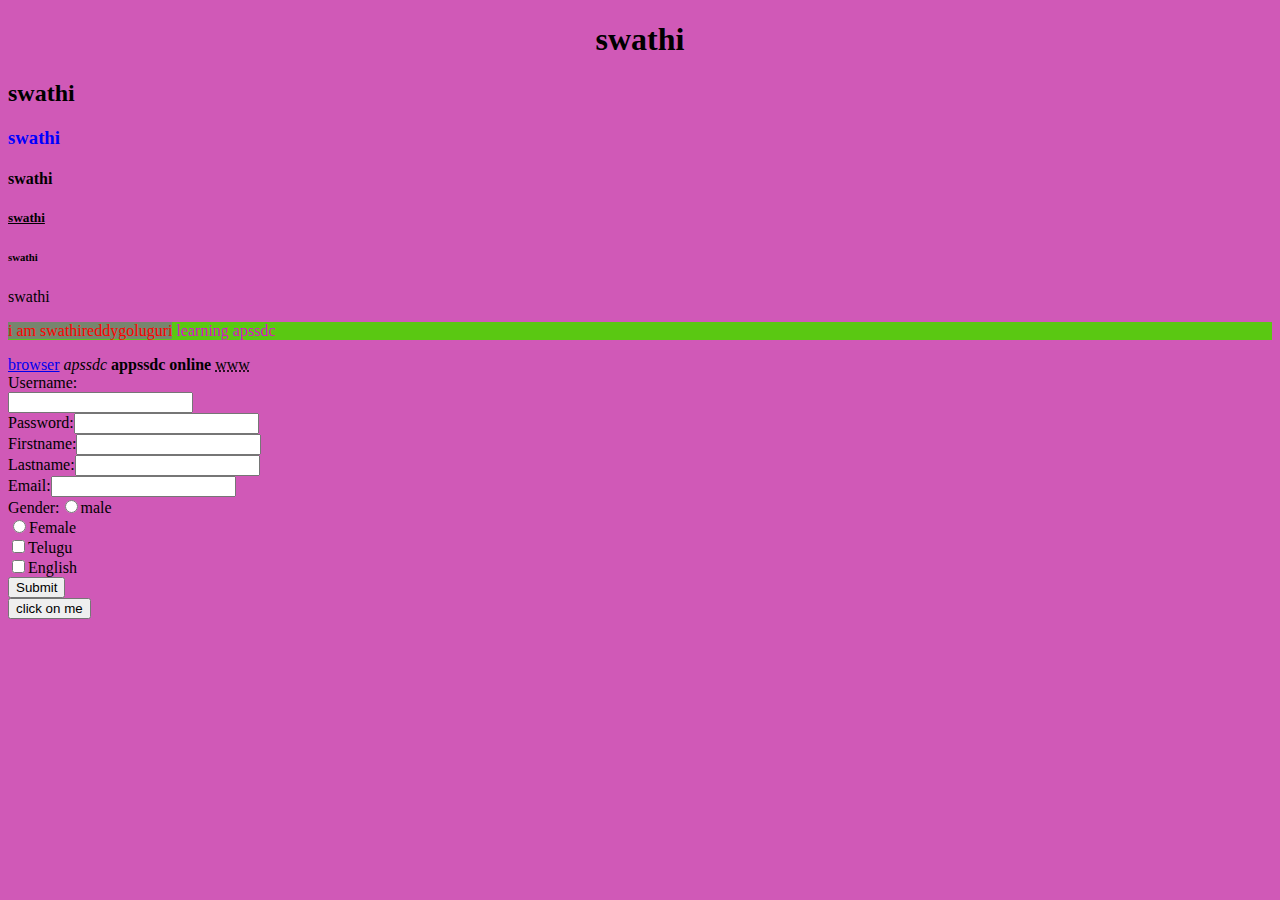
<file: index.html>
<!DOCTYPE html>
<html>
<head>
	<title>swathi</title>
	<style>
		p{
			color:#DA12C8;
			background-color:#5AC812;
		}
		span{
			background-color: #77856E;
		}
		body{
			background-color: #D059B7;
		}
	</style>
</head>
<body>
	<h1 align="center">swathi</h1>
    <h2>swathi</h2>	
    <h3 style="color:blue">swathi</h3>
    <h4>swathi</h4>
    <h5><u>swathi</u></h5>
    <h6>swathi</h6>
    <h7>swathi<h7>
    <p><span style="color:red">i am swathireddygoluguri</span> learning apssdc</p>
    <a href="https://www.google.com">browser</a>
    <em>apssdc</em>
    <strong>appssdc online</strong>
    <abbr title="world wide web">www</abbr>
    <form>
    	<label for="username">Username:</label><br>
    	<input type="text" name="username"><br>
    	Password:<input type="password" name="password"><br>
    	Firstname:<input type="text" name="firstname"><br>
    	Lastname:<input type="text" name="lastname"><br>
    	Email:<input type="email" name="email"><br>
    	Gender:<input type="radio" name="gender"value="male">male<br>
    	<input type="radio" name="gender"value="female">Female<br>
    	<input type="checkbox" name="telugu"value="telugu">Telugu<br>
    	<input type="checkbox" name="english"value="english">English<br>
    	<input type="submit" name="submit"><br>
        <button type="button" name="button" value="ok">click on me</button>


    </form>
</body>
</html>
</file>
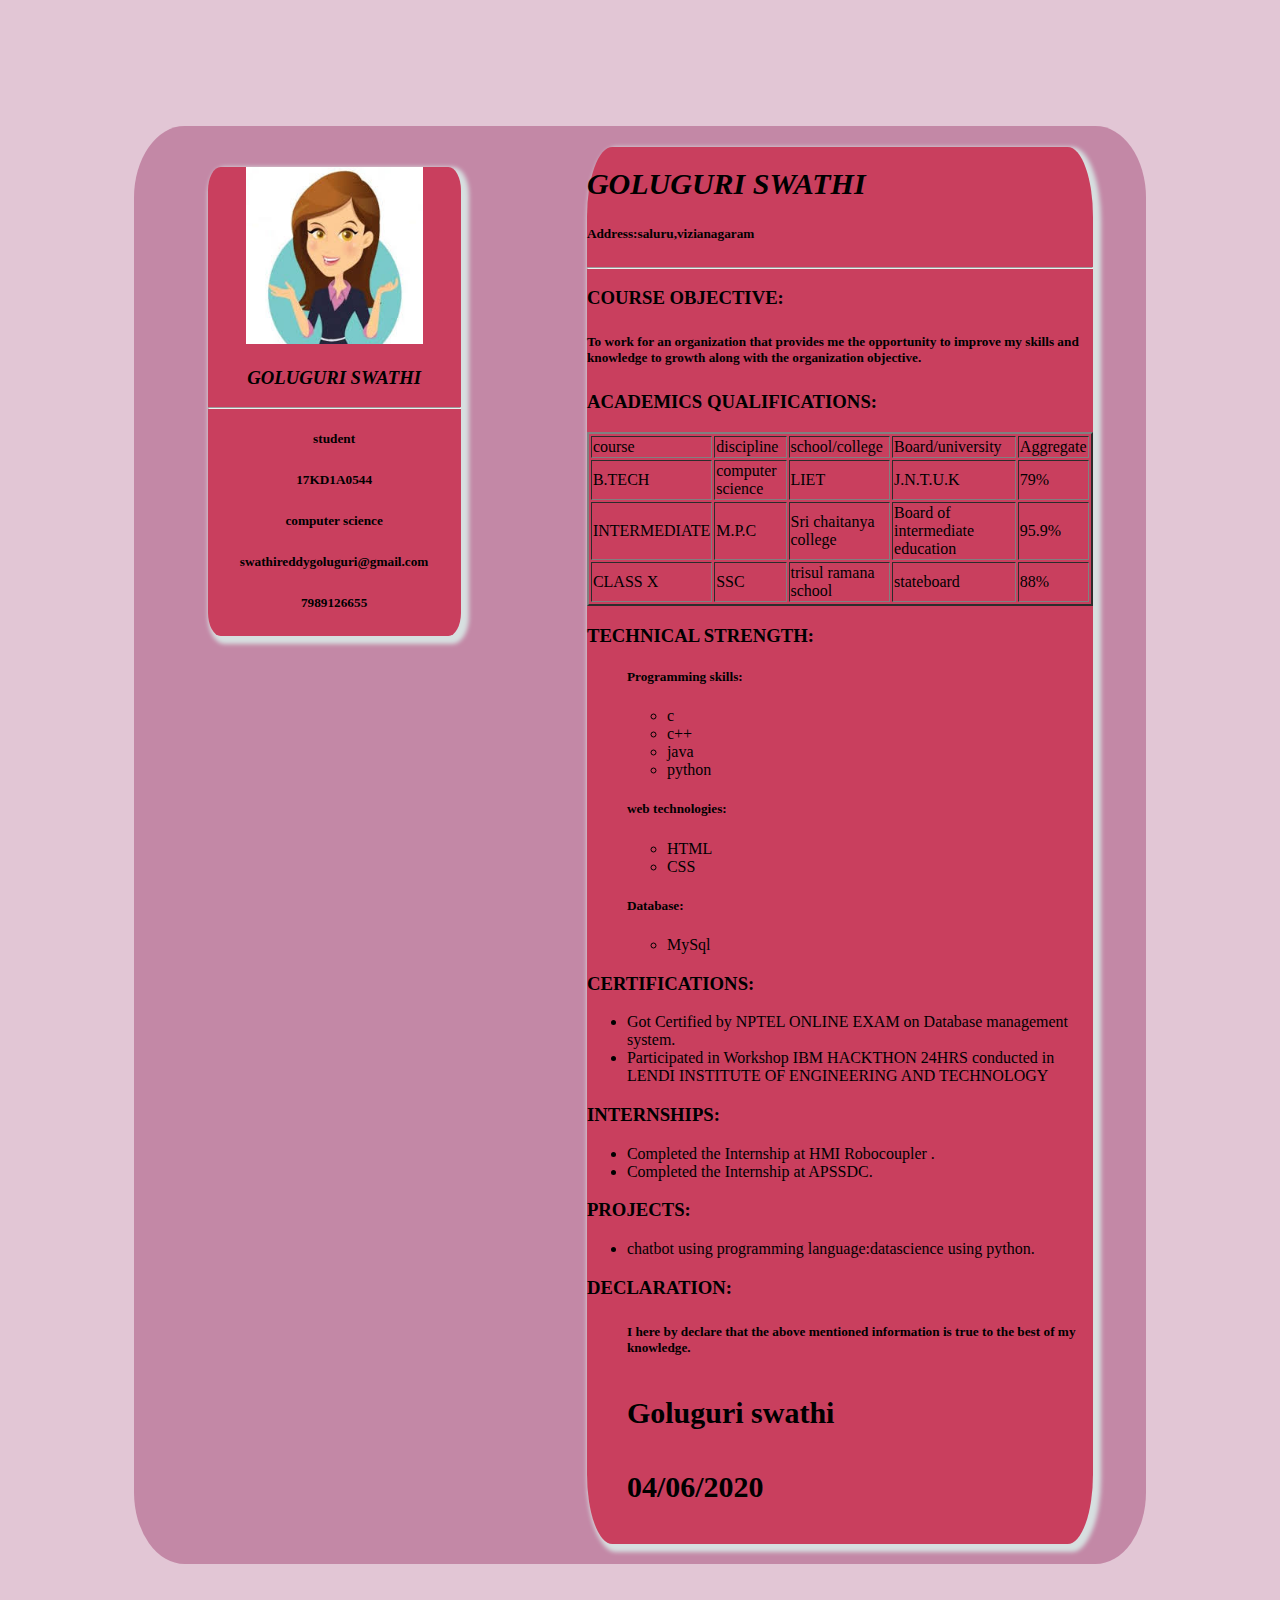
<file: cv.html>
<!DOCTYPE html>
<html>
<head>
	<title>card</title>
	<link rel="stylesheet" type="text/css" href="css/cv.css">
</head>
<body>
	<!--this is for card view purpose-->
	<!--code here-->


<section id="parent">

	<section class="child">
		<img src="images/profile.jpg" alt="swathi" >
		<h3><i>GOLUGURI SWATHI</i></h3>
		<hr>
		<h5>student<h5>
		<p><h5>17KD1A0544</h5></P>
			<P><h5>computer science</h5></P>
		<p><h5>swathireddygoluguri@gmail.com</h5></p>
		<p><h5>7989126655</h5></p>
    </section>
    <section class="child1">
		<h1  style="font-size:30px"><i>GOLUGURI SWATHI</i></h1>
		<p><h5>Address:saluru,vizianagaram</h5></p>
		<hr>
		<h3>COURSE OBJECTIVE:<h3>
		<p><h5>To work for an organization that provides me the opportunity to improve my skills and knowledge to growth along with the organization objective. </h5></P>
		<h3>ACADEMICS  QUALIFICATIONS:</h3>
		<table border="2px">
			<tr><td>course</td><td>discipline</td><td>school/college</td><td>Board/university</td><td>Aggregate</td></tr>
			<tr><td>B.TECH</td><td>computer science</td><td>LIET</td><td>J.N.T.U.K </td><td>79%</td></tr>
			<tr><td>INTERMEDIATE</td><td>M.P.C</td><td>Sri chaitanya college</td><td>Board of intermediate education</td><td>95.9%</td></tr>
			<tr><td>CLASS X</td><td>SSC</td><td>trisul ramana school </td><td>stateboard</td><td>88%</td></tr>
		</table>
		<h3>TECHNICAL STRENGTH: </h3>
		<ul>
			<h5>Programming skills:</h5>
			<ul>
			<li>c</li>
			<li>c++</li>
			<li>java</li>
			<li>python</li>
		    </ul>
		    <h5>web technologies:</h5>
		    <ul>
			<li>HTML</li>
			<li>CSS</li>
		    </ul>
		    <h5>Database:</h5>
		    <ul>
			<li>MySql</li>
		    </ul>
		</ul>
		<h3>CERTIFICATIONS:</h3>
		<ul>
			<li>Got Certified by NPTEL ONLINE EXAM on Database management system.</li> 
			<li>Participated in Workshop IBM HACKTHON 24HRS conducted in LENDI INSTITUTE OF ENGINEERING AND TECHNOLOGY </li>
		</ul>
		<h3>INTERNSHIPS:</h3>
		<ul>
			<li>Completed the Internship at HMI  Robocoupler .</li> 
			<li>Completed the Internship at APSSDC.</li>
		</ul>
		<h3>PROJECTS:</h3>
		<ul>
			<li>chatbot using programming language:datascience using python.</li>
		</ul>
		<h3>DECLARATION:</h3>
		<ul>
        <p><h5>I here by declare that the above mentioned information is true to the best of my knowledge.</h5></p>
        </ul>
        <ul>
        <p><h4>Goluguri swathi</h4></p>
        <p><h4>04/06/2020</h4></p>
        </ul>
        

    </section>

	
</section>
</body>
</html>
</file>
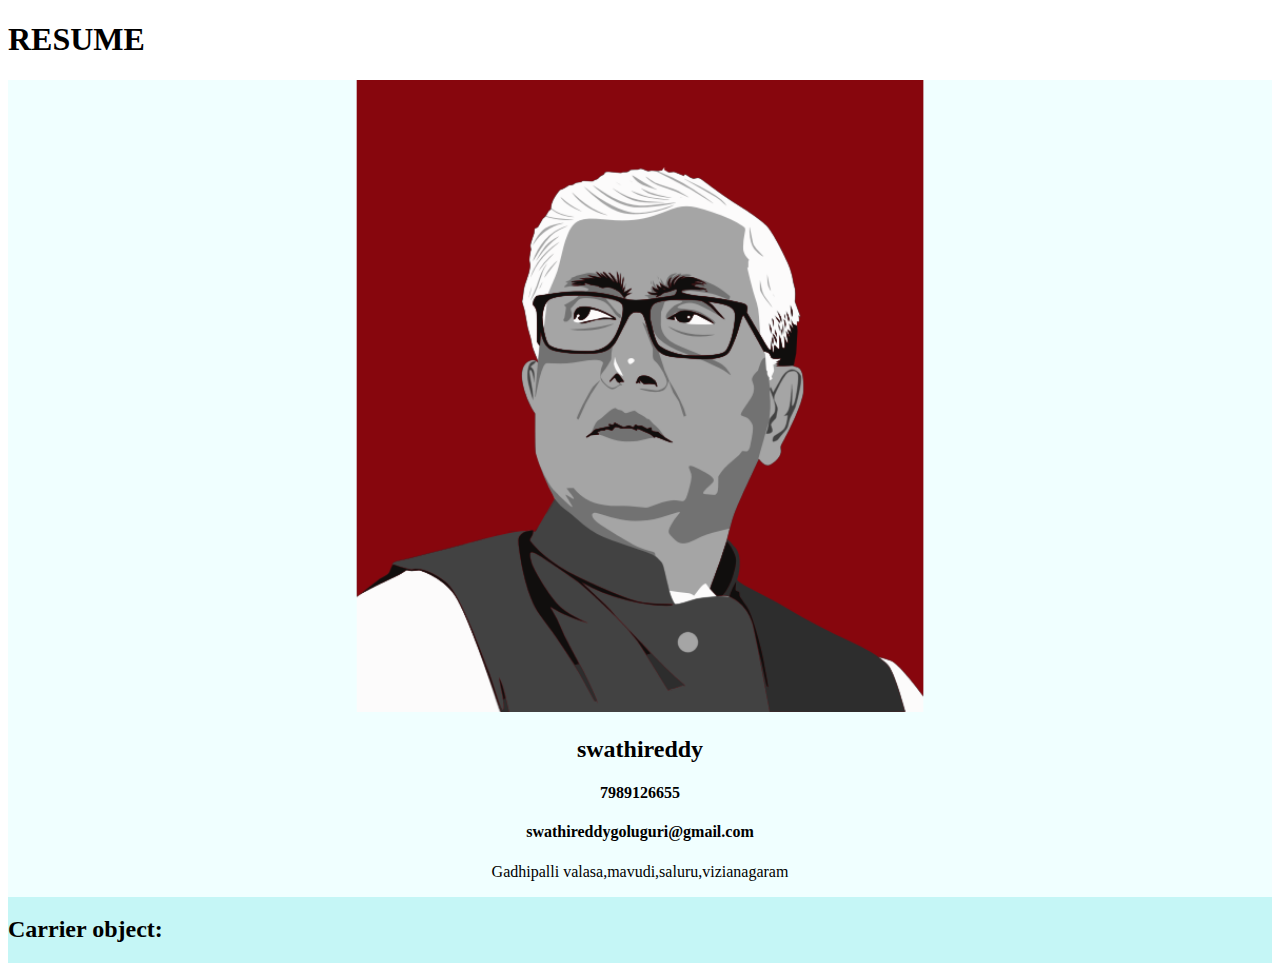
<file: day6.html>
<!DOCTYPE html>
<html lang="en">
<head>
	<meta charset="utf-8">
	<meta name="viewport" content="width=device-width,initial-scale=1.0">
	<title>Document</title>
	<link rel="stylesheet" type="text/css" href="css/day6.css">
</head>
<body>
	<!--define main-->
	<h1>RESUME</h1>
	<main class="main">
		<!--define main child1-->
		<section class="left">
			<article>
			<img src="images/arkar.png">
			<h2>swathireddy</h2>
			</article>
			<div>
			   <h4>7989126655</h4>
			   <h4>swathireddygoluguri@gmail.com</h4>
			   <p>Gadhipalli valasa,mavudi,saluru,vizianagaram</p>
		   </div>
		</section>
		<!--define main child2-->
		<article class="right">
			<h2>Carrier object:</h2>
			
		</article>
	</main>
		
	

</body>
</html>
</file>
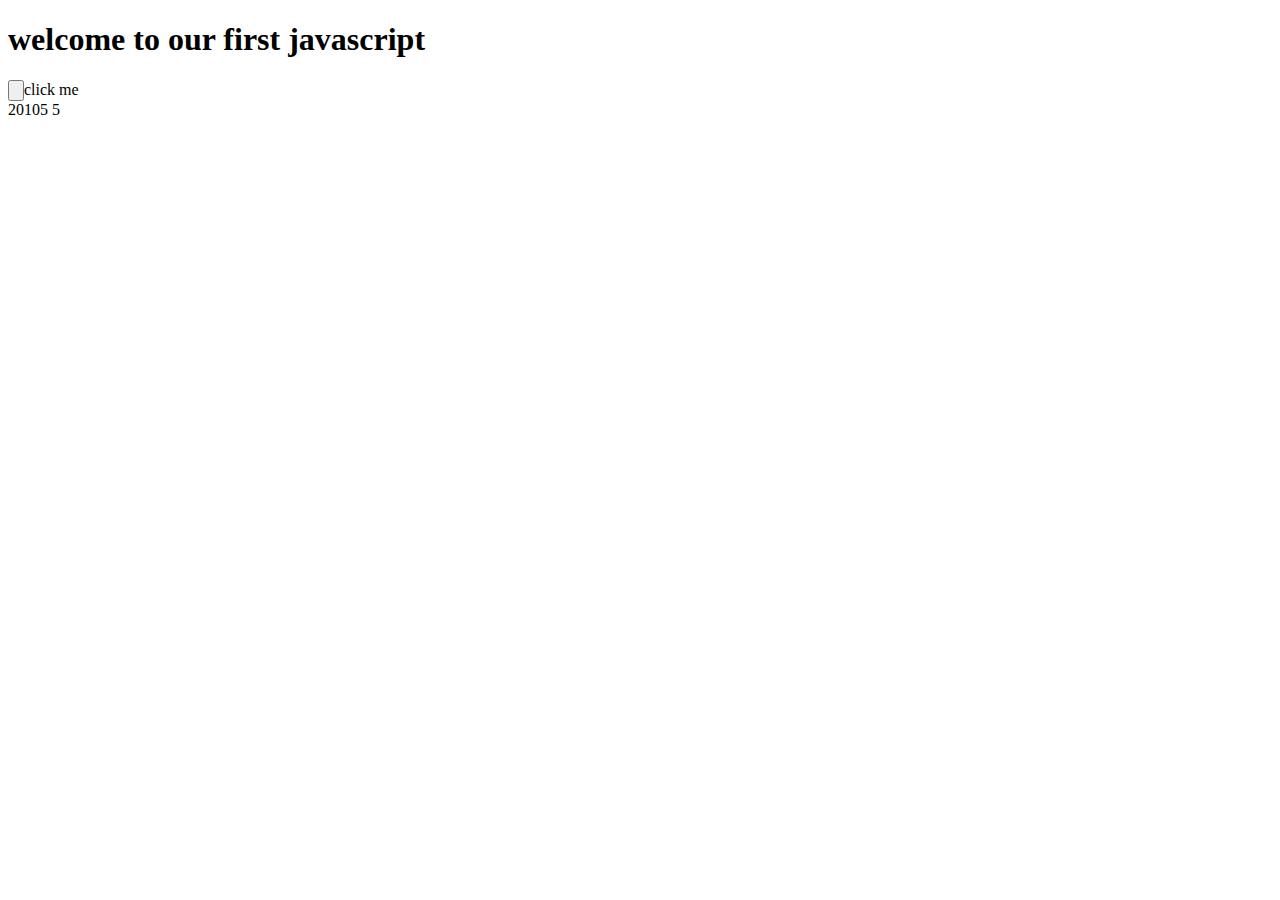
<file: js.html>
<!DOCTYPE html>
<html>
<head>
	<title>javascript</title>
	<!--priority based so first head is excuted-->
	<!--<script type="text/javascript">alert("hello ram welcome to my page")</script>-->
	<!--<script type="text/javascript" src="js1.js"></script>-->


</head>
<body>
	<h1>welcome to our first javascript</h1>
	<!--<script type="text/javascript">alert("hello swathi welcome to my page")</script>-->
	<form>
		<input type="button" onclick="tom()"/>click me
	</form>
	<script>
		var x=5;
		var y=10;
		var __$$=5;
		var z=x+y+__$$;
		//declaring variables globally
		document.write(z);
		//declaring function
		function tom(){
			document.writeln(y,x);
		}
		function jerry(){
			document.writeln(__$$);
		}
		tom();
		jerry();
	</script>

</body>
</html>
</file>
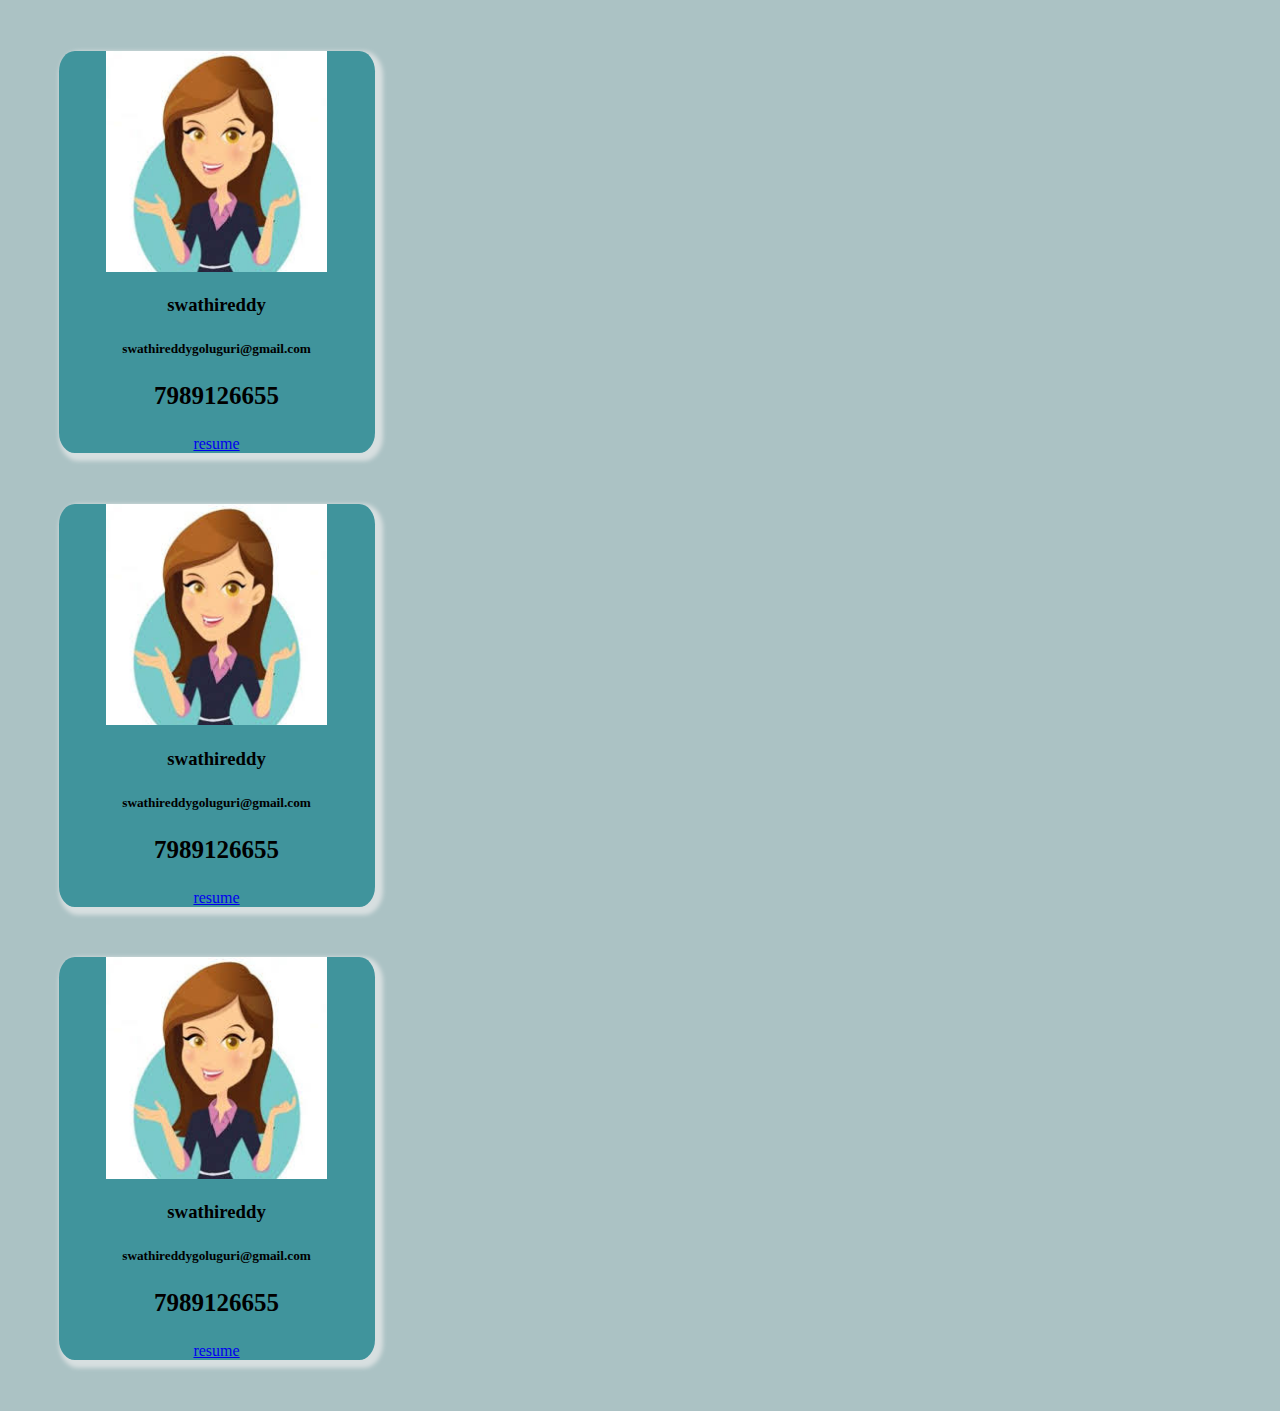
<file: project.html>
<!DOCTYPE html>
<html>
<head>
	<title>card</title>
	<link rel="stylesheet" type="text/css" href="css/style.css">
</head>
<body>
	<!--this is for card view purpose-->
	<!--code here-->


<section id="parent">

	<section class="child">
		<img src="images/profile.jpg" alt="swathi" >
		<h3>swathireddy</h3>
		<p><h5>swathireddygoluguri@gmail.com</h5></p>
		<p>7989126655</p>
		<a href="file:///C:/Users/swathireddy/Desktop/react-sip/cv.html">resume</a>
	</section>

	<section class="child">
		<img src="images/profile.jpg" alt="swathi" >
		<h3>swathireddy</h3>
		<p><h5>swathireddygoluguri@gmail.com</h5></p>
		<p>7989126655</p>
		<a href="file:///C:/Users/swathireddy/Desktop/react-sip/cv.html">resume</a>
	</section>

	<section class="child">
		<img src="images/profile.jpg" alt="swathi">
		<h3>swathireddy</h3>
		<p><h5>swathireddygoluguri@gmail.com</h5></p>
		<p>7989126655</p>
		<a href="file:///C:/Users/swathireddy/Desktop/react-sip/cv.html">resume</a>
	</section>
</section>
</body>
</html>
</file>
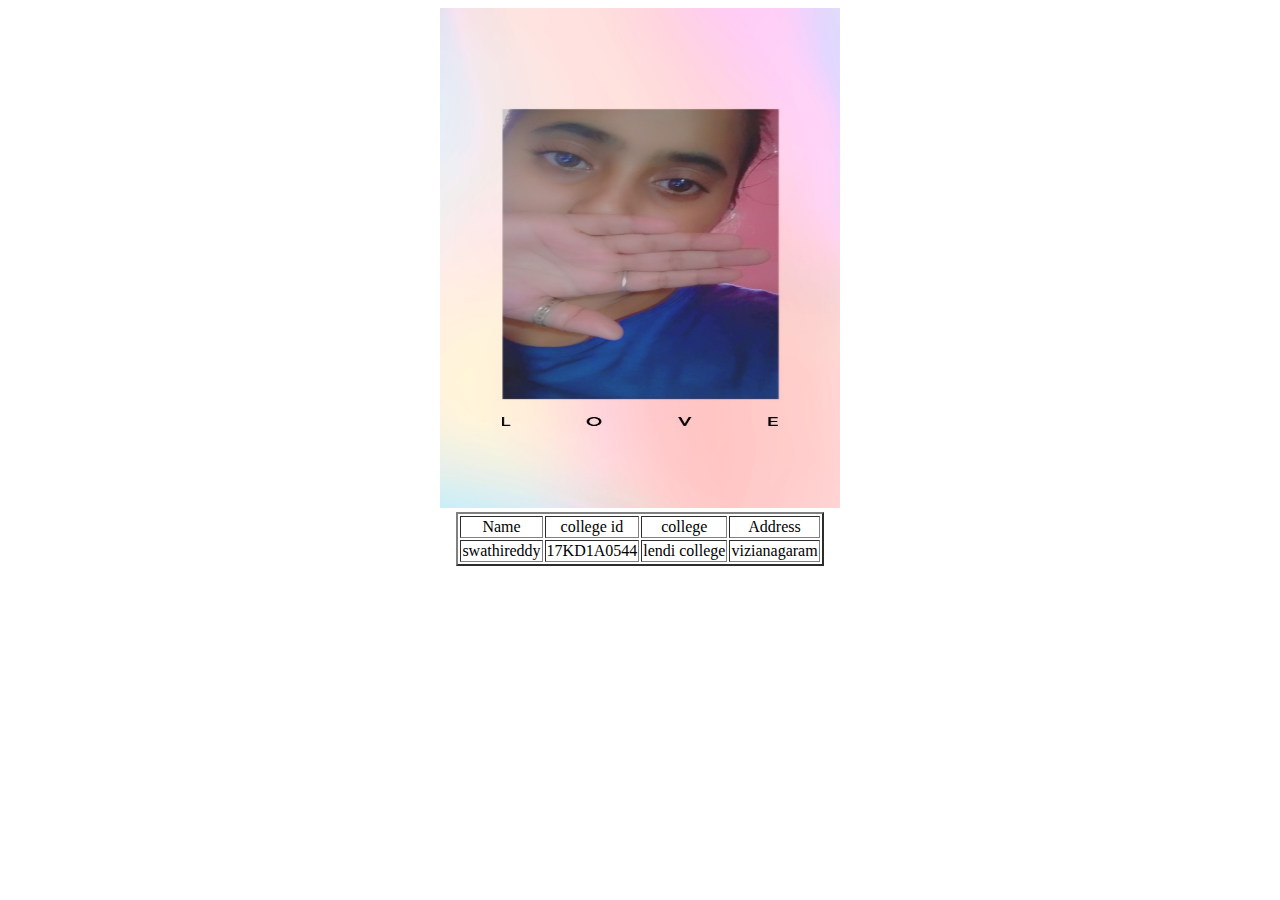
<file: swathi.html>
<!DOCTYPE html>
<html>
<head>
	<title>info</title>
</head>
<body align="center">
	<img src="images/s12.jpg" height="500" width="400"><br>
    <table border="2px" align="center">
        <tr><td>Name</td><td>college id</td><td>college</td><td>Address</td></tr>
        <tr><td>swathireddy</td><td>17KD1A0544</td><td>lendi college</td><td>vizianagaram</td></tr>
    </table>
</body>
</html>
</file>
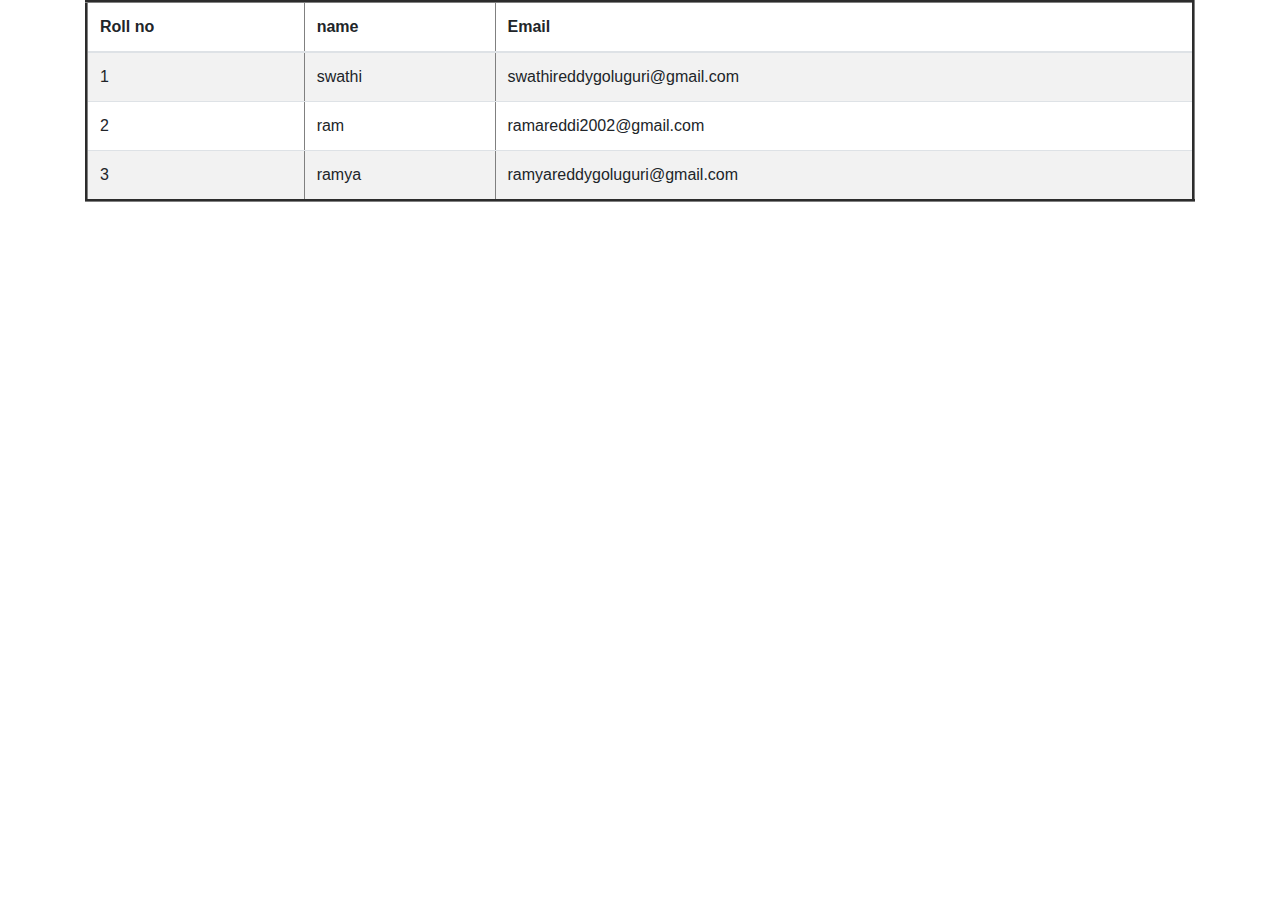
<file: bootstrap-4.5.0-dist/boot.html>
<!DOCTYPE html>
<html>
<head>
	<meta charset="utf-8">
	<meta name="viewport" content="width=device-width,initial-scale=1.0">
	<title>Bootstrap</title>
	<link rel="stylesheet" href="css/bootstrap.min.css">
</head>
<body>
	<div class="container">
		<div class="table-responsive" style="margin-bottom: 2%">
		<table class="table table-striped" border="3">
			<thead>
				<tr>
					<th scope="col">Roll no</th>
					<th scope="col">name</th>
					<th scope="col">Email</th>
				</tr>
			</thead>
			<!--  -->
			<tbody>
				<tr>
					<td>1</td>
					<td>swathi</td>
					<td>swathireddygoluguri@gmail.com</td>
				</tr>
				<tr>
					<td>2</td>
					<td>ram</td>
					<td>ramareddi2002@gmail.com</td>
				</tr>
				<tr>
					<td>3</td>
					<td>ramya</td>
					<td>ramyareddygoluguri@gmail.com</td>
				</tr>
			</tbody>
		</table>
		</div>
	</div>
</body>
</html>
</file>
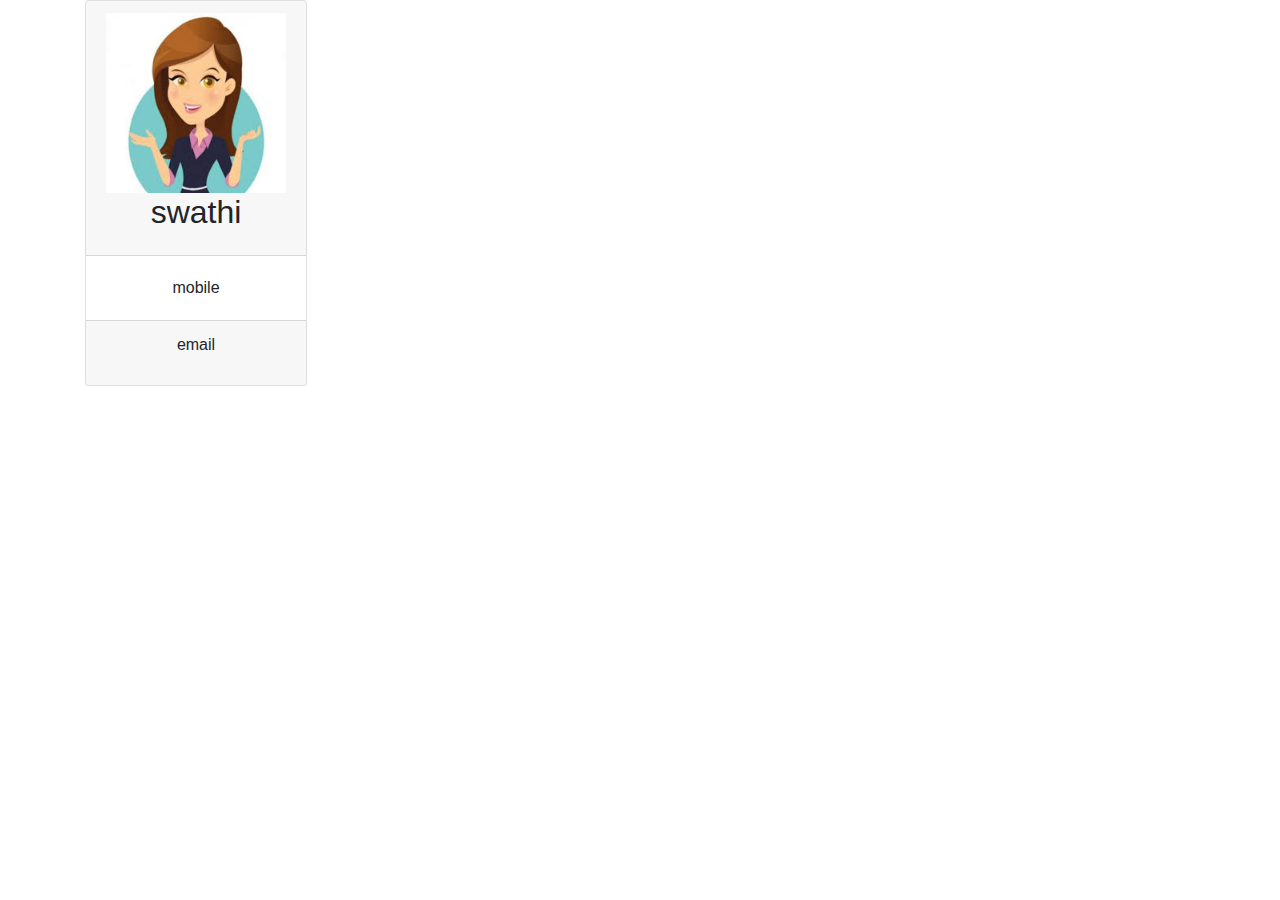
<file: bootstrap-4.5.0-dist/day8.html>
<!DOCTYPE html>
<html>
<head>
	<meta charset="utf-8">
	<meta name="viewport" content="width=device-width,initial-scale=1.0">
	<title>Bootstrap</title>
	<link rel="stylesheet" href="css/bootstrap.min.css">
</head>
<body>
	<!--<div class="container">
		<div class="row">
			<div class="col-sm-6 bg-primary">col1</div>
			<div class="col-sm-6 bg-secondary">col2</div>
			<div class="col-sm-3 bg-warning">col3</div>
			<div class="col-sm-4 bg-danger">col4</div>
			<div class="col-sm-5 bg-white">col5</div>
		</div>
	</div>-->
	<!--container fluid-->
	<!--<div class="container-fluid bg-primary">
		<div class="row">
			<div class="col-sm-6 bg-primary">col1</div>
			<div class="col-sm-6 bg-secondary">col2</div>
			<div class="col-sm-3 bg-warning">col3</div>
			<div class="col-sm-4 bg-danger">col4</div>
			<div class="col-sm-5 bg-white">col5</div>
		</div>
	</div>
    <div class="row">
			<div class="col-sm-6 bg-primary">col1</div>
			<div class="col-sm-6 bg-secondary">col2</div>
			<div class="col-sm-3 bg-warning">col3</div>
			<div class="col-sm-4 bg-danger">col4</div>
			<div class="col-sm-5 bg-white">col5</div>
			<div class="col-sm-6">col6</div>
			<div class="col-sm-6">col7</div>
			<div class="col-sm-6">col8</div>
			<div class="col-sm-6">col9</div>
			<div class="col-sm-6">col10</div>
			<div class="col-sm-6">col11</div>
			<div class="col-sm-6">col12</div>
		</div>-->
		<div class="container">
		<!--<div class="card-deck">-->
	    <!--card1-->
		<div class="card text-center" style="width: 20%">
			<div class="card-header">
				<img src="images/profile.jpg" alt="images" class="card-img-top">
				<h2 class="card-title">swathi</h2>
			</div>
			<div class="card-body">
				<p class="card-text">mobile</p>
			</div>
			<div class="card-footer">
				<p>email</p>
			</div>
		</div>	
		<!--card2-->
		<!--<div class="card text-center" style="width: 20%">
			<div class="card-header">
				<img src="images/profile.jpg" alt="images" class="card-img-top">
				<h2 class="card-title">swathi</h2>
			</div>
			<div class="card-body">
				<p class="card-text">mobile</p>
			</div>
			<div class="card-footer">
				<p>email</p>
			</div>
		</div>-->
		<!--card3-->
		<!--<div class="card text-center" style="width: 20%">
			<div class="card-header">
				<img src="images/profile.jpg" alt="images" class="card-img-top">
				<h2 class="card-title">swathi</h2>
			</div>
			<div class="card-body">
				<p class="card-text">mobile</p>
			</div>
			<div class="card-footer">
				<p>email</p>
			</div>
		</div>-->




	</div>
</div>

</body>
</html>
</file>
<file: css/cv.css>
/*css code here*/
body{
	background-color: #E2C6D5;
}
#parent{
	background-color: #C388A6;
	margin: 10%;
	display: flex;
	justify-content: space-around;
	border-radius: 5%;
	/*padding: 4%;*/
}
.child{
	background-color: #C93F5E;
	margin: 4%;
	width: 25%;
	height: 30%;
	text-align: center;
	border-radius: 5%;

	box-shadow: 4px 4px 4px 4px #D7DFE0;
}
.child1{
	background-color: #C93F5E;
	margin: 2%;
	width: 50%;
	border-radius: 5%;

	box-shadow: 4px 4px 4px 4px #D7DFE0;
}
img{
	height: 40%;
	width: 70%;
	margin: 5%
	border-radius: 30%;
}
p{
	font-size: 25px;
	font-weight: bold;
}
h4{
	font-size: 30px;
}
</file>
<file: css/day6.css>
.main{
	width: 100%;
	display: flex;
	flex-wrap: wrap;
	justify-content: space-between;
}

/*left section*/
.left{
	width: 25%;
	background-color: azure;
	text-align: center;
}

.left>article>img{
	width: 50%;

}

/*right artical*/
.right{
	width: 74%;
	background-color: rgb(197,246,246);
}
/*media queries for mobile view*/
@media (min-device-width:320px) and  (min-device-width: 480px){
   .left,
   .right{
   	width: 100%;
   }


   .left>article>div{
   	display:flex;
   	flex-wrap: wrap;
   	justify-content: space-around;
   }
}
</file>
<file: css/style.css>
/*css code here*/
body{
	background-color: #ABC2C4;
}
.parent{
	background-color: #77989C;
	margin: 10%;
	display: flex;
	justify-content: space-around;
	border-radius: 5%;
	/*padding: 4%;*/
}
.child{
	background-color: #40949C;
	margin: 4%;
	width: 25%;
	text-align: center;
	border-radius: 5%;
	box-shadow: 4px 4px 4px 4px #D7DFE0;
}
img{
	height: 40%;
	width: 70%;
	margin: 5%
	border-radius: 30%;
}
p{
	font-size: 25px;
	font-weight: bold;
}
h4{
	font-size: 30px;
}
/*mobileview*/
@media screen and (min-width: 320px) and (max-width:480px){
	body{
		background: #81D6D1;
	}

.parent{
	background-color: #77989C;
	margin: 10%;
	display: inline-block;
	justify-content: space-around;
	border-radius: 5%;
	/*padding: 4%;*/
}
}
</file>
